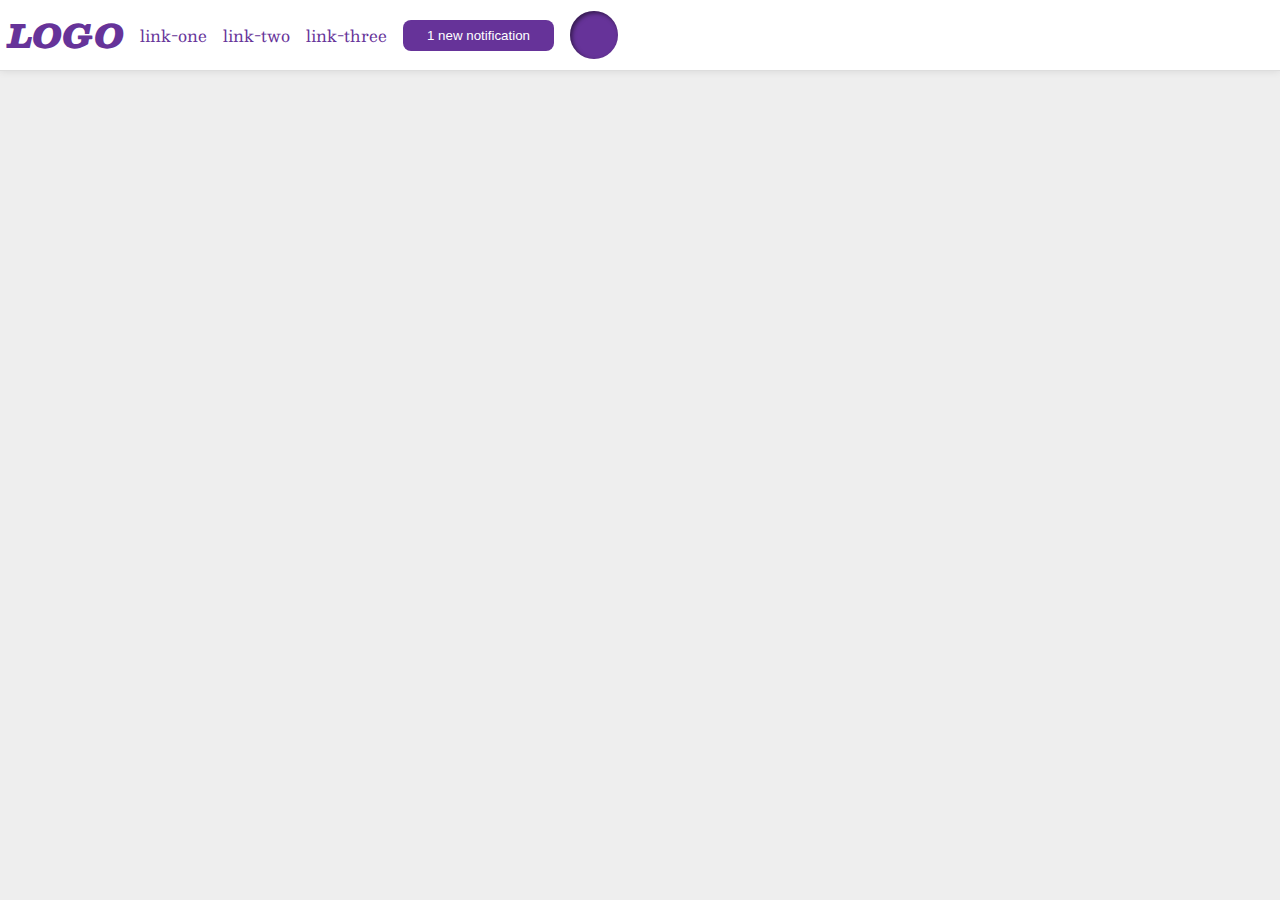
<file: flex/03-flex-header-2/index.html>
<!DOCTYPE html>
<html lang="en">
  <head>
    <meta charset="UTF-8">
    <meta http-equiv="X-UA-Compatible" content="IE=edge">
    <meta name="viewport" content="width=device-width, initial-scale=1.0">
    <title>Flex Header 2</title>
    <link rel="stylesheet" href="style.css">
  </head>
  <body>
    <div class="header">
      <div class="left">
          <div class="logo">
            LOGO
          </div>
      <ul class="links">
        <li><a href="google.com">link-one</a></li>
        <li><a href="google.com">link-two</a></li>
        <li><a href="google.com">link-three</a></li>
      </ul>
      <div>
        <div class="right">
          <button class="notifications">
            1 new notification
          </button>
          <div class="profile-image"></div>
      </div>
    </div>
  </body>
</html>
</file>
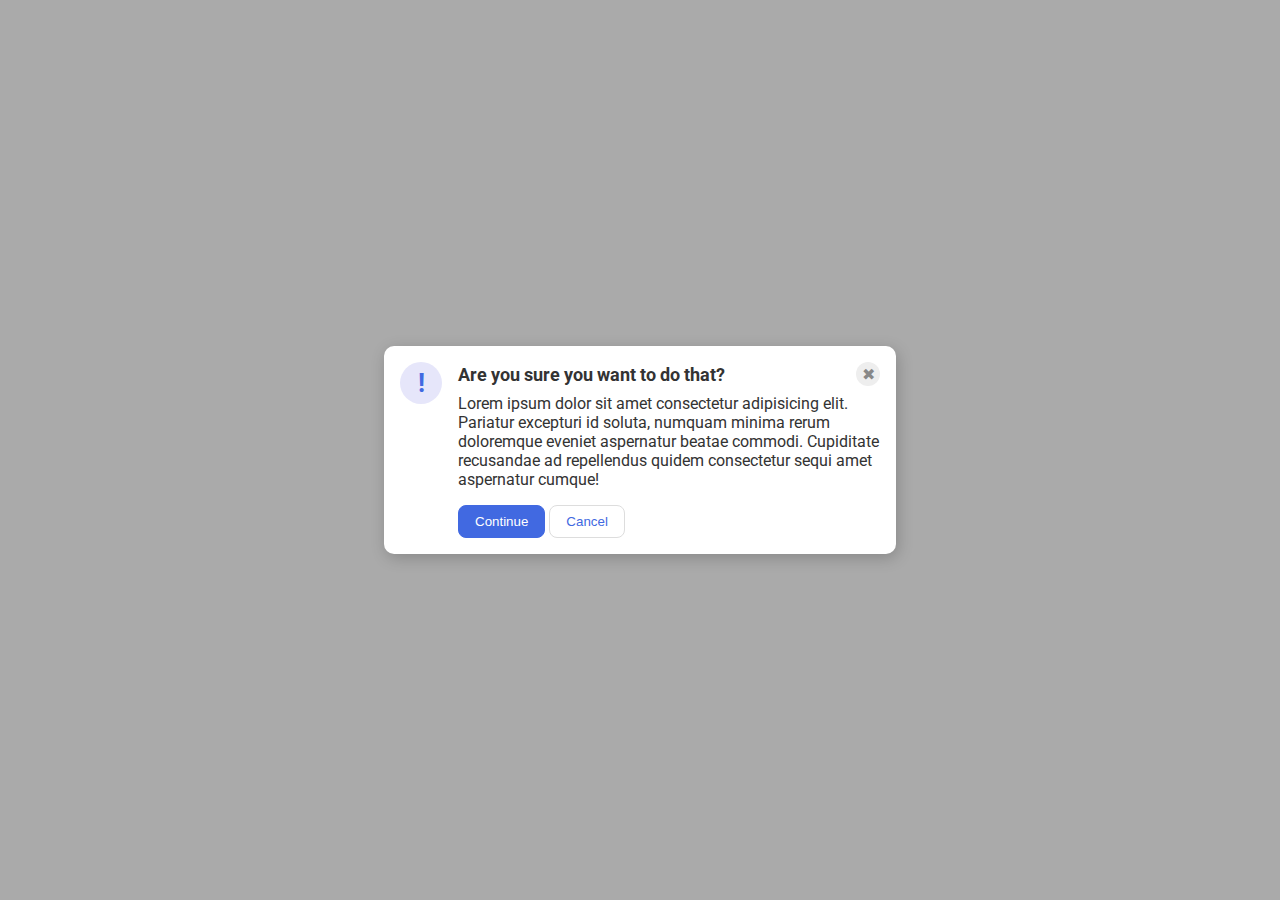
<file: flex/05-flex-modal/index.html>
<!DOCTYPE html>
<html lang="en">
  <head>
    <meta charset="UTF-8">
    <meta http-equiv="X-UA-Compatible" content="IE=edge">
    <meta name="viewport" content="width=device-width, initial-scale=1.0">
    <link rel="stylesheet" href="style.css">
    <title>Modal</title>
  </head>
  <body>
    <div class="modal">
      <div class="icon">!</div>
      <div class="container">
        <div class="header">Are you sure you want to do that?
          <div class="close-button">✖</div>
        </div>

      <div class="text">Lorem ipsum dolor sit amet consectetur adipisicing elit. Pariatur excepturi id soluta, numquam minima rerum doloremque eveniet aspernatur beatae commodi. Cupiditate recusandae ad repellendus quidem consectetur sequi amet aspernatur cumque!</div>
      <button class="continue">Continue</button>
      <button class="cancel">Cancel</button>
    </div>
    </div>
  </body>
</html>
</file>
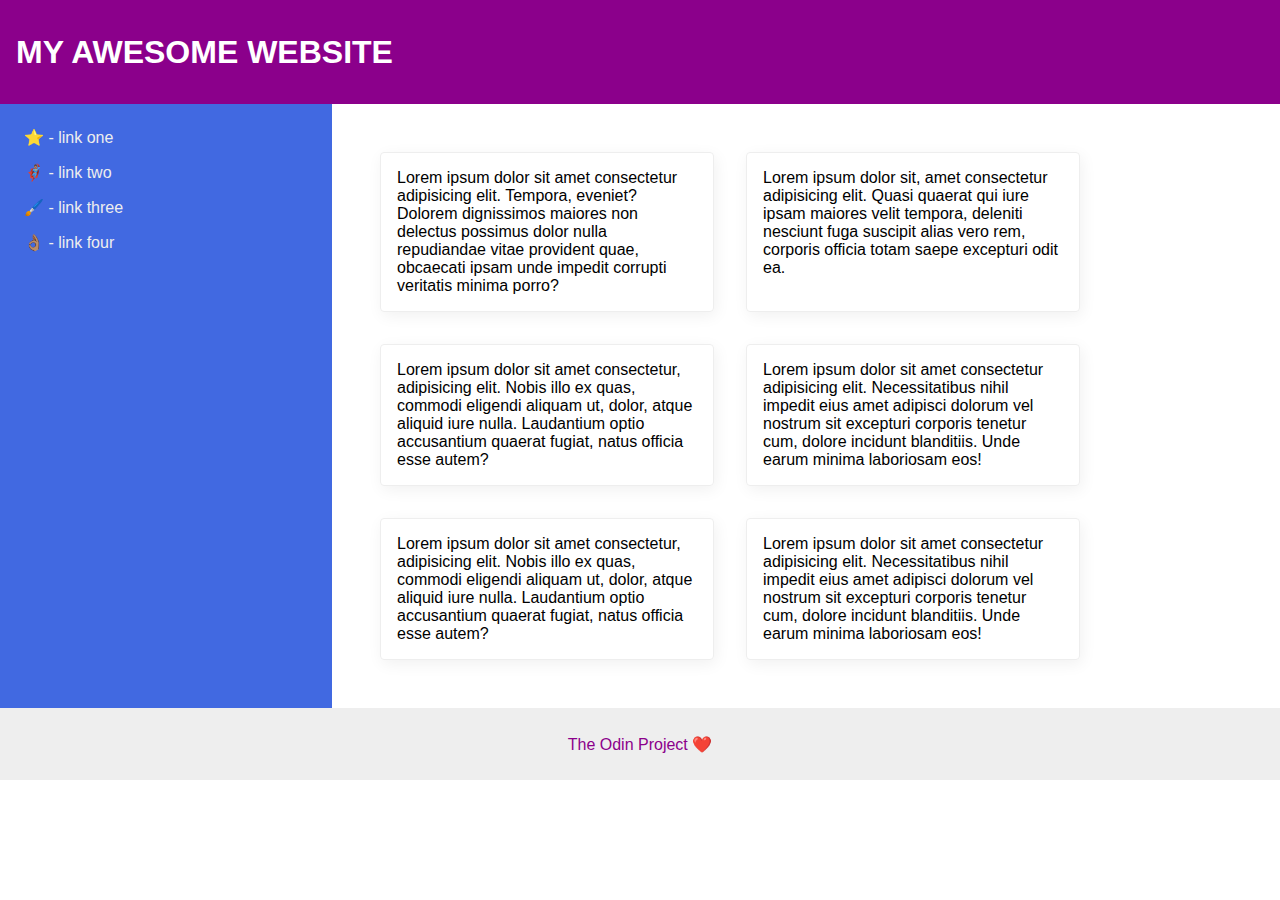
<file: flex/07-flex-layout-2/index.html>
<!DOCTYPE html>
<html lang="en">
  <head>
    <meta charset="UTF-8">
    <meta http-equiv="X-UA-Compatible" content="IE=edge">
    <meta name="viewport" content="width=device-width, initial-scale=1.0">
    <title>The Holy Grail</title>
    <link rel="stylesheet" href="style.css">
  </head>
  <body>
    <div class="header">
      MY AWESOME WEBSITE
    </div>
    <div class="container">
      <div class="sidebar">
        <ul>
          <li><a href="#">⭐ - link one</a></li>
          <li><a href="#">🦸🏽‍♂️ - link two</a></li>
          <li><a href="#">🖌️ - link three</a></li>
          <li><a href="#">👌🏽 - link four</a></li>
        </ul>
      </div>
  
      <div class="containercards">
        <div class="card">Lorem ipsum dolor sit amet consectetur adipisicing elit. Tempora, eveniet? Dolorem dignissimos maiores non delectus possimus dolor nulla repudiandae vitae provident quae, obcaecati ipsam unde impedit corrupti veritatis minima porro?</div>
        <div class="card">Lorem ipsum dolor sit, amet consectetur adipisicing elit. Quasi quaerat qui iure ipsam maiores velit tempora, deleniti nesciunt fuga suscipit alias vero rem, corporis officia totam saepe excepturi odit ea.</div>
        <div class="card">Lorem ipsum dolor sit amet consectetur, adipisicing elit. Nobis illo ex quas, commodi eligendi aliquam ut, dolor, atque aliquid iure nulla. Laudantium optio accusantium quaerat fugiat, natus officia esse autem?</div>
        <div class="card">Lorem ipsum dolor sit amet consectetur adipisicing elit. Necessitatibus nihil impedit eius amet adipisci dolorum vel nostrum sit excepturi corporis tenetur cum, dolore incidunt blanditiis. Unde earum minima laboriosam eos!</div>
        <div class="card">Lorem ipsum dolor sit amet consectetur, adipisicing elit. Nobis illo ex quas, commodi eligendi aliquam ut, dolor, atque aliquid iure nulla. Laudantium optio accusantium quaerat fugiat, natus officia esse autem?</div>
        <div class="card">Lorem ipsum dolor sit amet consectetur adipisicing elit. Necessitatibus nihil impedit eius amet adipisci dolorum vel nostrum sit excepturi corporis tenetur cum, dolore incidunt blanditiis. Unde earum minima laboriosam eos!</div>
      </div>
      </div>

    <div class="footer">
      The Odin Project ❤️
    </div>


  </body>
</html>
</file>
<file: flex/03-flex-header-2/style.css>
/* this is some magical font-importing.  
you'll learn about it later. */
@import url('https://fonts.googleapis.com/css2?family=Besley:ital,wght@0,400;1,900&display=swap');

body {
  margin: 0;
  background: #eee;
  font-family: Besley, serif;
}

.header {
  background: white;
  border-bottom: 1px solid #ddd;
  box-shadow: 0 0 8px rgba(0,0,0,.1);
  display: flex;
  justify-content: space-between;
  padding: 8px;
}

.profile-image {
  background: rebeccapurple;
  box-shadow: inset 2px 2px 4px rgba(0,0,0,.5);
  border-radius: 50%;
  width: 48px;
  height: 48px;
}

.logo {
  color: rebeccapurple;
  font-size: 32px;
  font-weight: 900;
  font-style: italic;
}

button {
  border: none;
  border-radius: 8px;
  background: rebeccapurple;
  color: white;
  padding: 8px 24px;
}

a {
  /* this removes the line under our links */
  text-decoration: none;
  color: rebeccapurple;
}

ul {
  list-style-type: none;
  display: flex;
  padding: 0;
  margin: 0;
  gap: 16px;
}
.left, .right {
  display: flex;
  align-items: center;
  gap: 16px;
}
</file>
<file: flex/05-flex-modal/style.css>
@import url('https://fonts.googleapis.com/css2?family=Roboto:wght@400;700&display=swap');

html, body {
  height: 100%;
}

body {
  font-family: Roboto, sans-serif;
  margin: 0;
  background: #aaa;
  color: #333;
  /* I'll give you this one for free lol */
  display: flex;
  align-items: center;
  justify-content: center;
  

}

.modal {
  background: white;
  width: 480px;
  border-radius: 10px;
  box-shadow: 2px 4px 16px rgba(0,0,0,.2);
  
  display: flex;
  gap: 16px;
  padding: 16px;
}

.icon {
  color: royalblue;
  font-size: 26px;
  font-weight: 700;
  background: lavender;
  width: 42px;
  height: 42px;
  border-radius: 50%;
  display: flex;
  align-items: center;
  justify-content: center;

  flex-shrink: 0;
}

.close-button {
  background: #eee;
  border-radius: 50%;
  color: #888;
  font-weight: 400;
  font-size: 16px;
  height: 24px;
  width: 24px;
  display: flex;
  align-items: center;
  justify-content: center;
}

button {
  padding: 8px 16px;
  border-radius: 8px;
}

button.continue {
  background: royalblue;
  border: 1px solid royalblue;
  color: white;
}

button.cancel {
  background: white;
  border: 1px solid #ddd;
  color: royalblue;
}

.header {
  display: flex;
  align-items: center;
  justify-content: space-between;
  font-size: 18px;
  font-weight: 700;
  margin-bottom: 8px;
}

.text {
  margin-bottom: 16px;
}
</file>
<file: flex/07-flex-layout-2/style.css>
body {
  font-family: -apple-system, BlinkMacSystemFont, 'Segoe UI', Roboto, Oxygen, Ubuntu, Cantarell, 'Open Sans', 'Helvetica Neue', sans-serif;
  margin: 0;
  min-height: 100vh;

}

.header {
  height: 72px;
  background: darkmagenta;
  color: white;

  display: flex;
  font-size: 32px;
  font-weight: 900;
  align-items: center;
  padding: 16px;
}

.footer {
  height: 72px;
  background: #eee;
  color: darkmagenta;

  display: flex;
  justify-content: center;
  align-items: center;
}

.sidebar {
  width: 300px;
  background: royalblue;

  flex-shrink: 0;
  padding: 16px;
}

ul{
list-style-type: none;
padding: 0;
margin: 0;
}

li {
  padding: 8px;
}
a {
  size: 24px;
  color: #eee;
  text-decoration: none;
}
.card {
  border: 1px solid #eee;
  box-shadow: 2px 4px 16px rgba(0,0,0,.06);
  border-radius: 4px;
  margin: 16px;
  width: 300px;
  padding: 16px;
}

.container {
  display: flex;
}
.containercards {
  display: flex;
  padding: 32px;
  flex-wrap: wrap;

}
</file>
